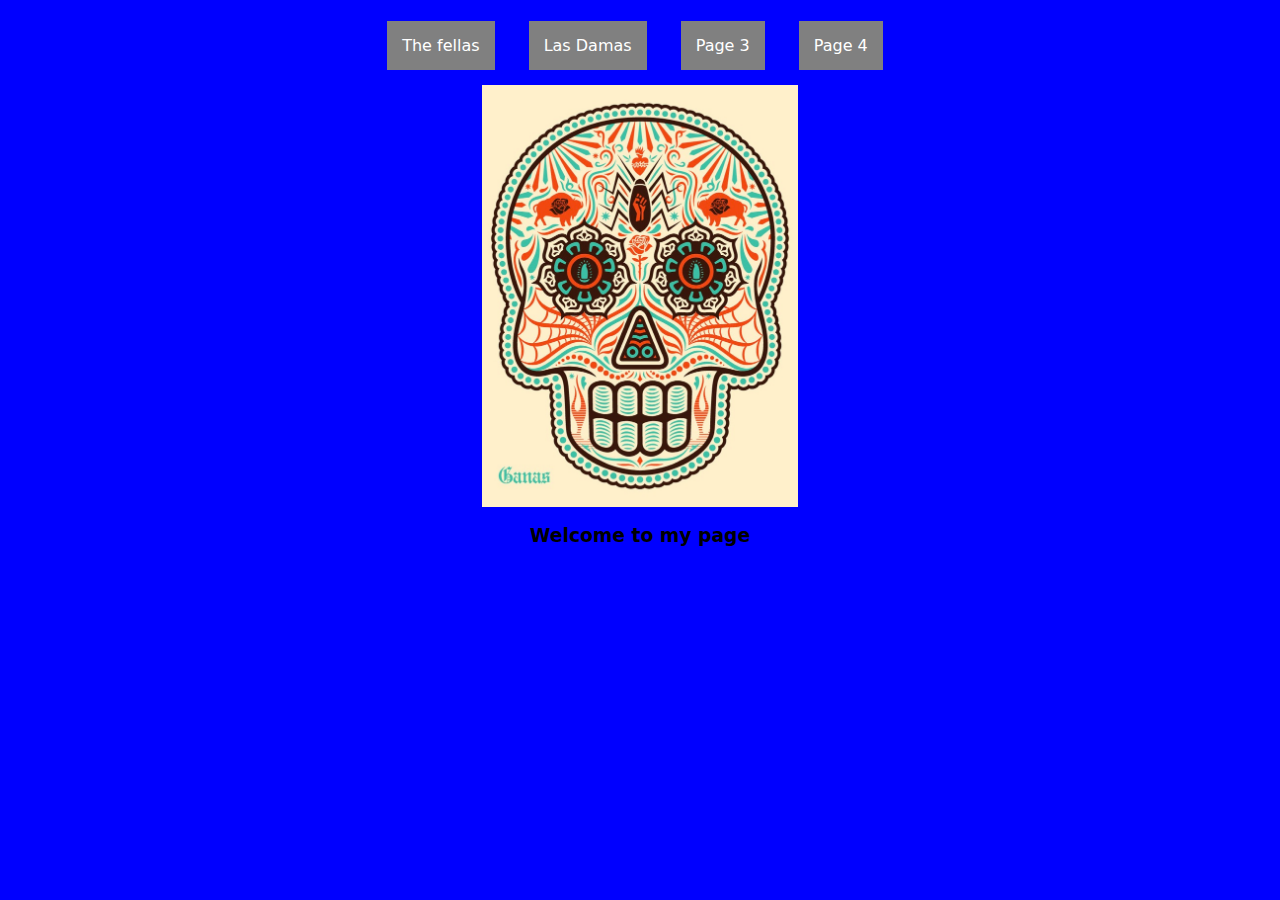
<file: index.html>
<!DOCTYPE html>
<html lang="en">

<head>
    <meta charset="UTF-8">
    <title>Home</title>
    <link rel="stylesheet" type="text/css" href="css/index.css">

</head>
<body>
<h1></h1>
<div class="link">
    <a href="page1.html">The fellas</a>
    <a href="page2.html">Las Damas</a>
    <a href="page3.html">Page 3</a>
    <a href="page4.html">Page 4</a>
</div>
<img src="img/pic1.jpeg" alt="me">
<h3>Welcome to my page</h3>
</body>
</html>
</file>
<file: css/index.css>
body {
    font-family:  "Sans";
    background-color: blue;
    text-align: center;
}

a {
    margin-right: 10px;
    text-decoration: none;
    color: white;
    background-color: grey;
    padding: 15px;
    margin-bottom: 5px;
}


a :first-child {
    align-self: center;
}
img {
    display: block;
    margin-left: auto;
    margin-right: auto;
    width: 25%;
}

.link {
    margin-left: auto;
    margin-right: auto;
    width: 40%;
    margin-bottom: 10px;
    display: flex;
    align-items: flex-start;
    justify-content: space-between;
}
</file>
